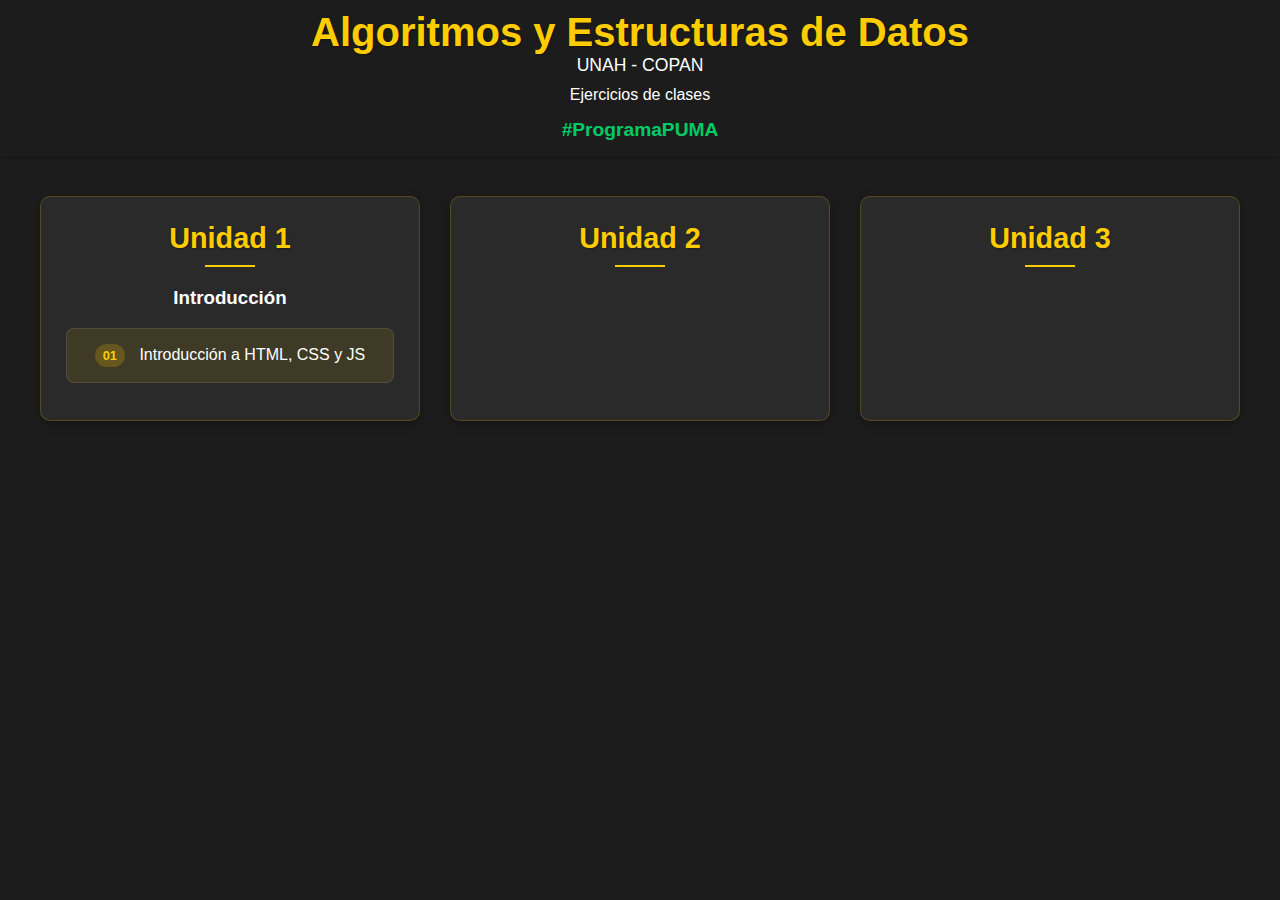
<file: index.html>
<!DOCTYPE html>
<html lang="es">

<head>
    <meta charset="UTF-8">
    <meta name="viewport" content="width=device-width, initial-scale=1.0">
    <title>Document</title>
    <link rel="stylesheet" href="./css/main-styles.css">
</head>

<body>
    <header>
        <h1>Algoritmos y Estructuras de Datos</h1>
        <a href="https://www.unah.edu.hn" target="_blank">UNAH - COPAN</a>
        <p>Ejercicios de clases</p>
        <p class="hashtag">#ProgramaPUMA</p>
    </header>

    <content>
        <div class="units-grid">
            <section class="unit-card">
                <h2>Unidad 1</h2>
                <h3>Introducción</h3>
                <ul class="lessons-menu">
                    <li>
                        <a href="./pages/unidad1/01-introduccion.html" class="lesson-link">
                            <span class="lesson-number">01</span>
                            Introducción a HTML, CSS y JS
                        </a>

                    </li>
                </ul>
            </section>

            <section class="unit-card">
                <h2>Unidad 2</h2>
                
            </section>

            <section class="unit-card">
                <h2>Unidad 3</h2>
                
            </section>

        </div>
    </content>  
</body>

</html>
</file>
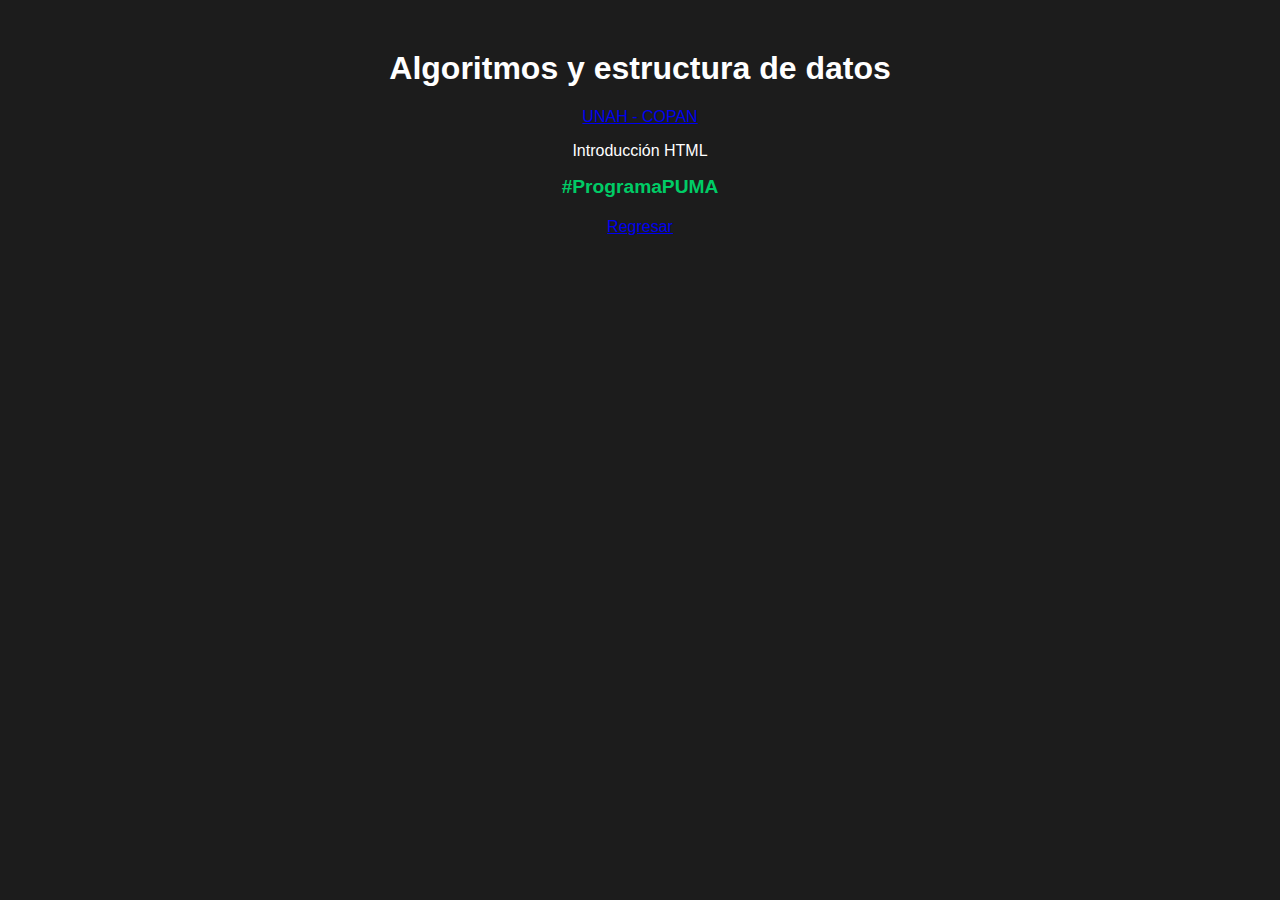
<file: pages/unidad1/01-introduccion.html>
<html lang="Español">
    <head>
        <title>UNAH - COPAN</title>
        <meta charset="UTF-8">
        <meta name="viewport" content="width=device-width, initial-scale=1.0" >
        <link rel="stylesheet" href="../../css/main-styles.css">
        <link rel="preconnect" href="https://fonts.googleapis.com">
        <link rel="preconnect" href="https://fonts.gstatic.com" crossorigin>
        <link href="https://fonts.googleapis.com/css2?family=Rubik:ital,wght@0,300..900;1,300..900&display=swap" rel="stylesheet">
    </head>
    <body>
        <div class="contenido">
            <h1>Algoritmos y estructura de datos</h1>
            <a href="https://www.unah.edu.hn" target="_blank">UNAH - COPAN</a>
            <p>Introducción HTML</p>
            <p class="hashtag">#ProgramaPUMA</p>
            <a href="/">Regresar</a>
        </div>

        <!-- <script>
            alert("Hola mundo")
        </script> -->

        <script src="../../js/unidad1/01-introduccion.js"></script>
    </body>
</html>
</file>
<file: css/main-styles.css>
body {
   background-color: #1c1c1c;
   color: #ffffff;
   font-family: 'Carrois Gothic SC', sans-serif;
   text-align: center;
   margin: 0;
   padding: 0;
}


header {
   padding: 10px;
   box-shadow: 0 2px 5px rgba(0, 0, 0, 0.2);
}


.contenido {
   max-width: 600px;
   margin: 50px auto;
}


header h1 {
   color: #ffcc00;
   margin: 0;
   font-size: 2.5em;
   text-shadow: 1px 1px 2px rgba(0, 0, 0, 0.3);
}


header a {
   color: #ffffff;
   text-decoration: none;
   font-size: 1.1em;
}


header a:hover {
   color: #ffcc00;
}


header p {
   margin: 10px 0 5px 0;
}


.hashtag {
   color: #00cc66;
   font-weight: bold;
   font-size: 1.2em;
   margin-top: 15px;
}


content {
   display: block;
   max-width: 1200px;
   margin: 40px auto;
   padding: 0 20px;
}


.units-grid {
   display: grid;
   grid-template-columns: repeat(auto-fit, minmax(350px, 1fr));
   gap: 30px;
   margin-top: 30px;
}


.unit-card {
   background-color: #2a2a2a;
   border-radius: 10px;
   padding: 25px;
   box-shadow: 0 3px 10px rgba(0, 0, 0, 0.3);
   border: 1px solid rgba(255, 204, 0, 0.2);
}


.unit-card:hover {
   box-shadow: 0 5px 15px rgba(0, 0, 0, 0.4);
}


.unit-card h2 {
   color: #ffcc00;
   margin: 0 0 20px 0;
   font-size: 1.8em;
   text-shadow: 1px 1px 2px rgba(0, 0, 0, 0.3);
}


.unit-card h2::after {
   content: '';
   display: block;
   width: 50px;
   height: 2px;
   background-color: #ffcc00;
   margin: 10px auto;
}


.lessons-menu {
   list-style: none;
   padding: 0;
   margin: 0;
}


.lessons-menu li {
   margin: 12px 0;
}


.lesson-link {
   display: block;
   color: #ffffff;
   text-decoration: none;
   padding: 15px 20px;
   background-color: rgba(255, 204, 0, 0.1);
   border-radius: 8px;
   border: 1px solid rgba(255, 255, 255, 0.1);
   font-weight: 500;
}


.lesson-link:hover {
   background-color: rgba(255, 204, 0, 0.2);
   border-color: rgba(255, 204, 0, 0.5);
   color: #ffcc00;
}


.lesson-number {
   display: inline-block;
   background: rgba(255, 204, 0, 0.2);
   color: #ffcc00;
   padding: 4px 8px;
   border-radius: 20px;
   font-size: 0.8em;
   margin-right: 10px;
   font-weight: bold;
}


@media (max-width: 768px) {
   .units-grid {
       grid-template-columns: 1fr;
       gap: 20px;
   }


   header h1 {
       font-size: 2em;
   }


   .unit-card {
       padding: 20px;
   }
}
</file>
